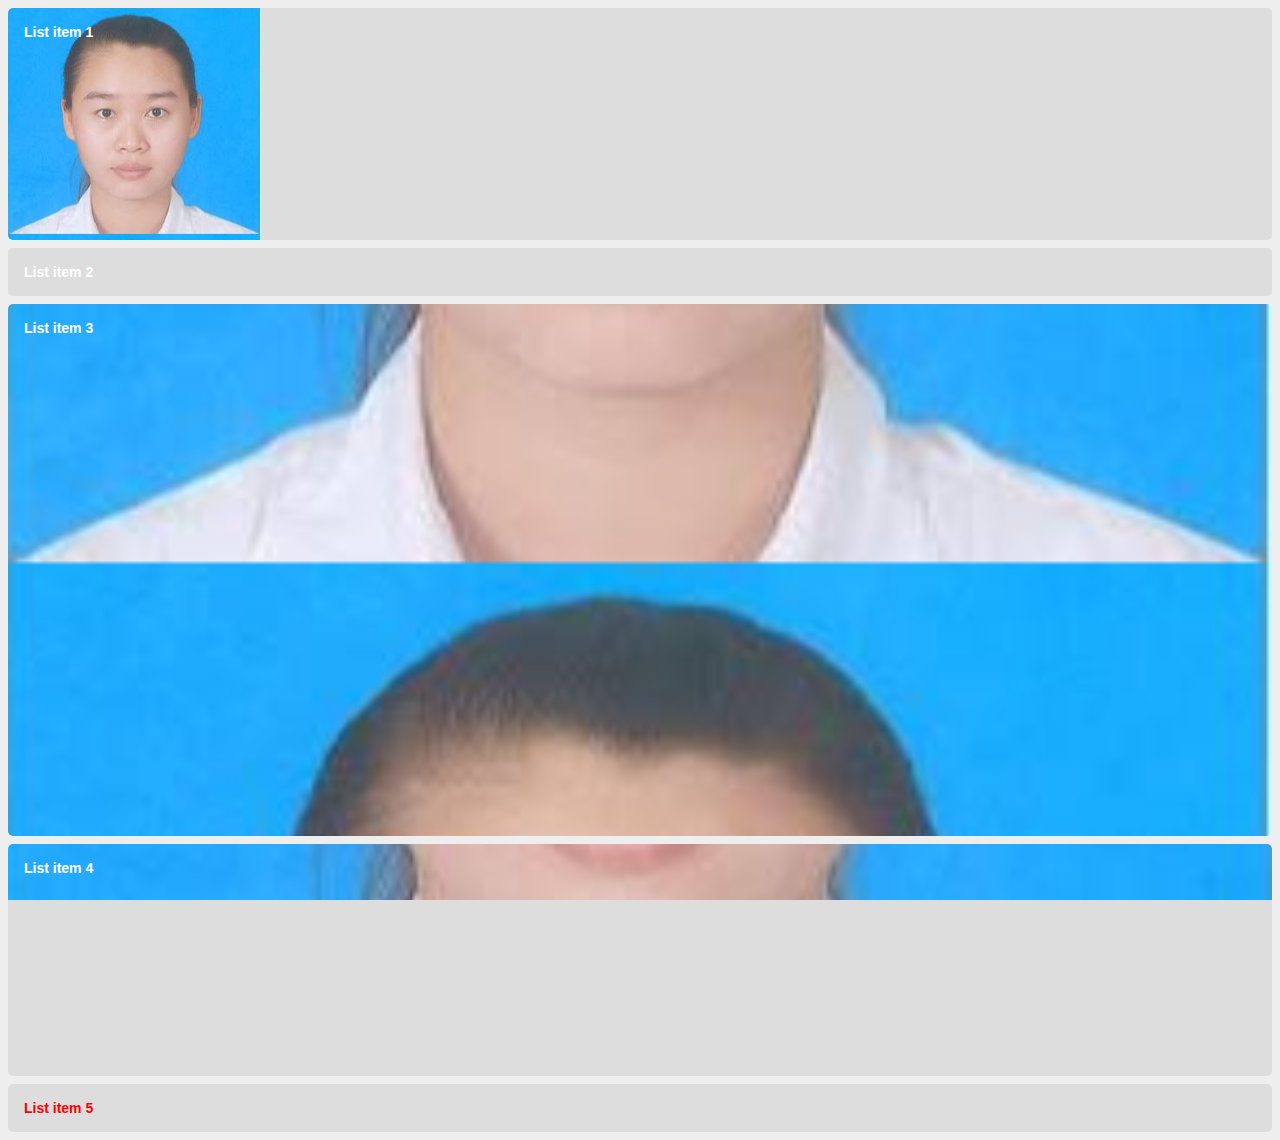
<file: component.html>
<!doctype html>
<html lang="en">
<head>
    <meta charset="UTF-8">
    <meta name="viewport"
          content="width=device-width, user-scalable=no, initial-scale=1.0, maximum-scale=1.0, minimum-scale=1.0">
    <meta http-equiv="X-UA-Compatible" content="ie=edge">
    <title>Document</title>
</head>

<style>
body {
    background-color: #eee;
    font-family: sans-serif;
}

    .list-item {
        color: red;
        font-weight: bold;
        font-size: 14px;
        padding: 16px;
        margin-bottom: 8px;
        border-radius: 5px;
        background-color: #ddd;
    }

    .list-item-transparent {
        background: rgd(2,0,36);
        background: linear-gradient(90deg, rgbd(2,0,36,1));
        color: #fff;
    }

    .list-item-pattern {
        background-image: url(img/img.png);
        background-size: 20%;
        height: 200px;
        color: white;
        background-repeat: repeat-y;
    }
    .list-item-image {
        background-image: url("img/img.png");
        height: 500px;
        color: white;
        background-size: cover;
        background-position: 0 -2000px;
    }

    .list-item-parallax {
        background-image: url("img/img.png");
        height: 200px;
        color: white;
        background-size: cover;
        background-attachment: fixed;
    }
</style>
<body>
<div class="list-item list-item-pattern">
    List item 1
</div>

<div class="list-item list-item-transparent">
    List item 2
</div>

<div class="list-item list-item-image">
    List item 3
</div>

<div class="list-item list-item-parallax">
    List item 4
</div>

<div class="list-item">
    List item 5
</div>

</body>
</html>
</file>
